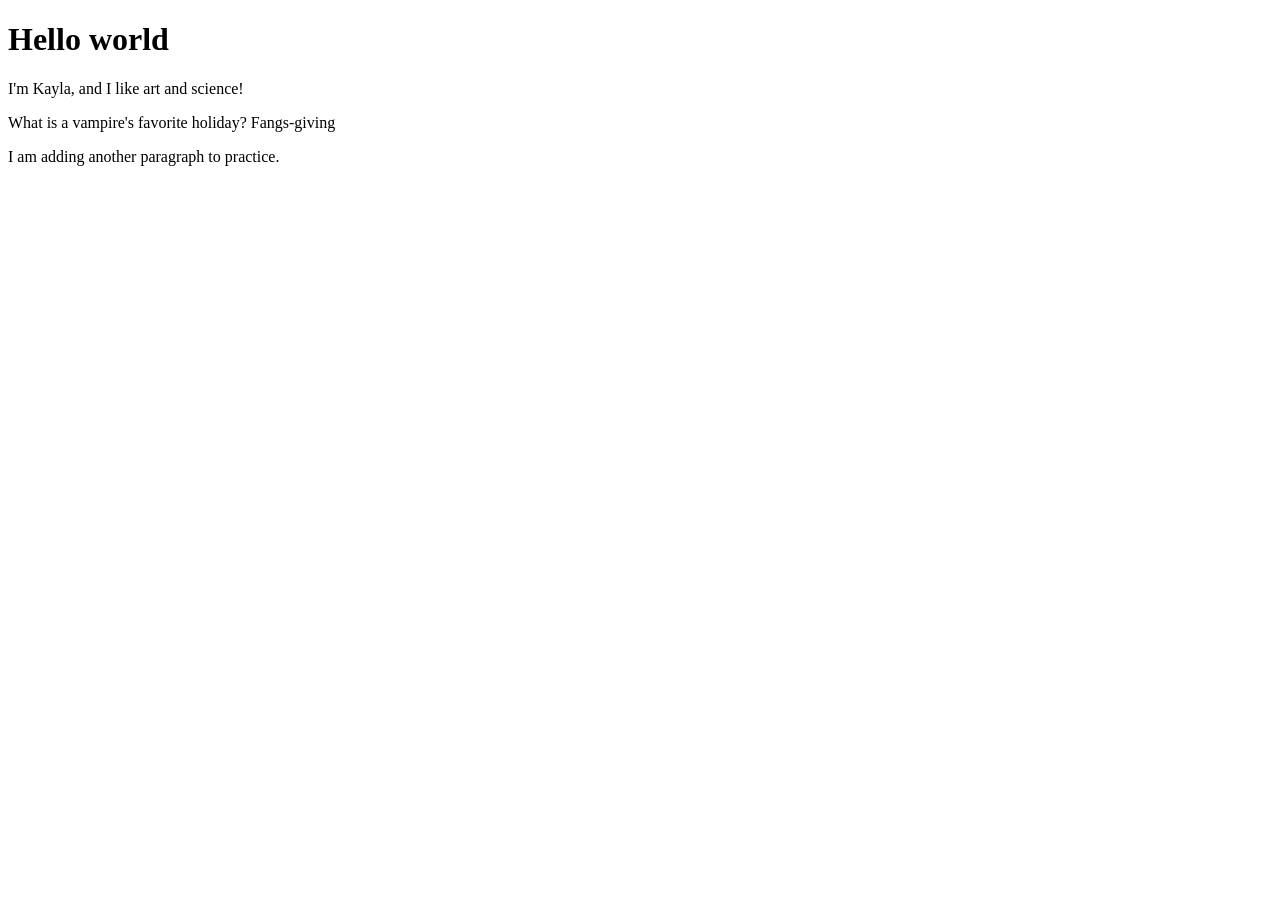
<file: index.html>
<!DOCTYPE html>
<html>
<body>
    <h1>Hello world</h1>
    <p>I'm Kayla, and I like art and science!</p>
    </p>What is a vampire's favorite holiday? Fangs-giving</p>
    </p>I am adding another paragraph to practice.</p>
</body>
</html>
</file>
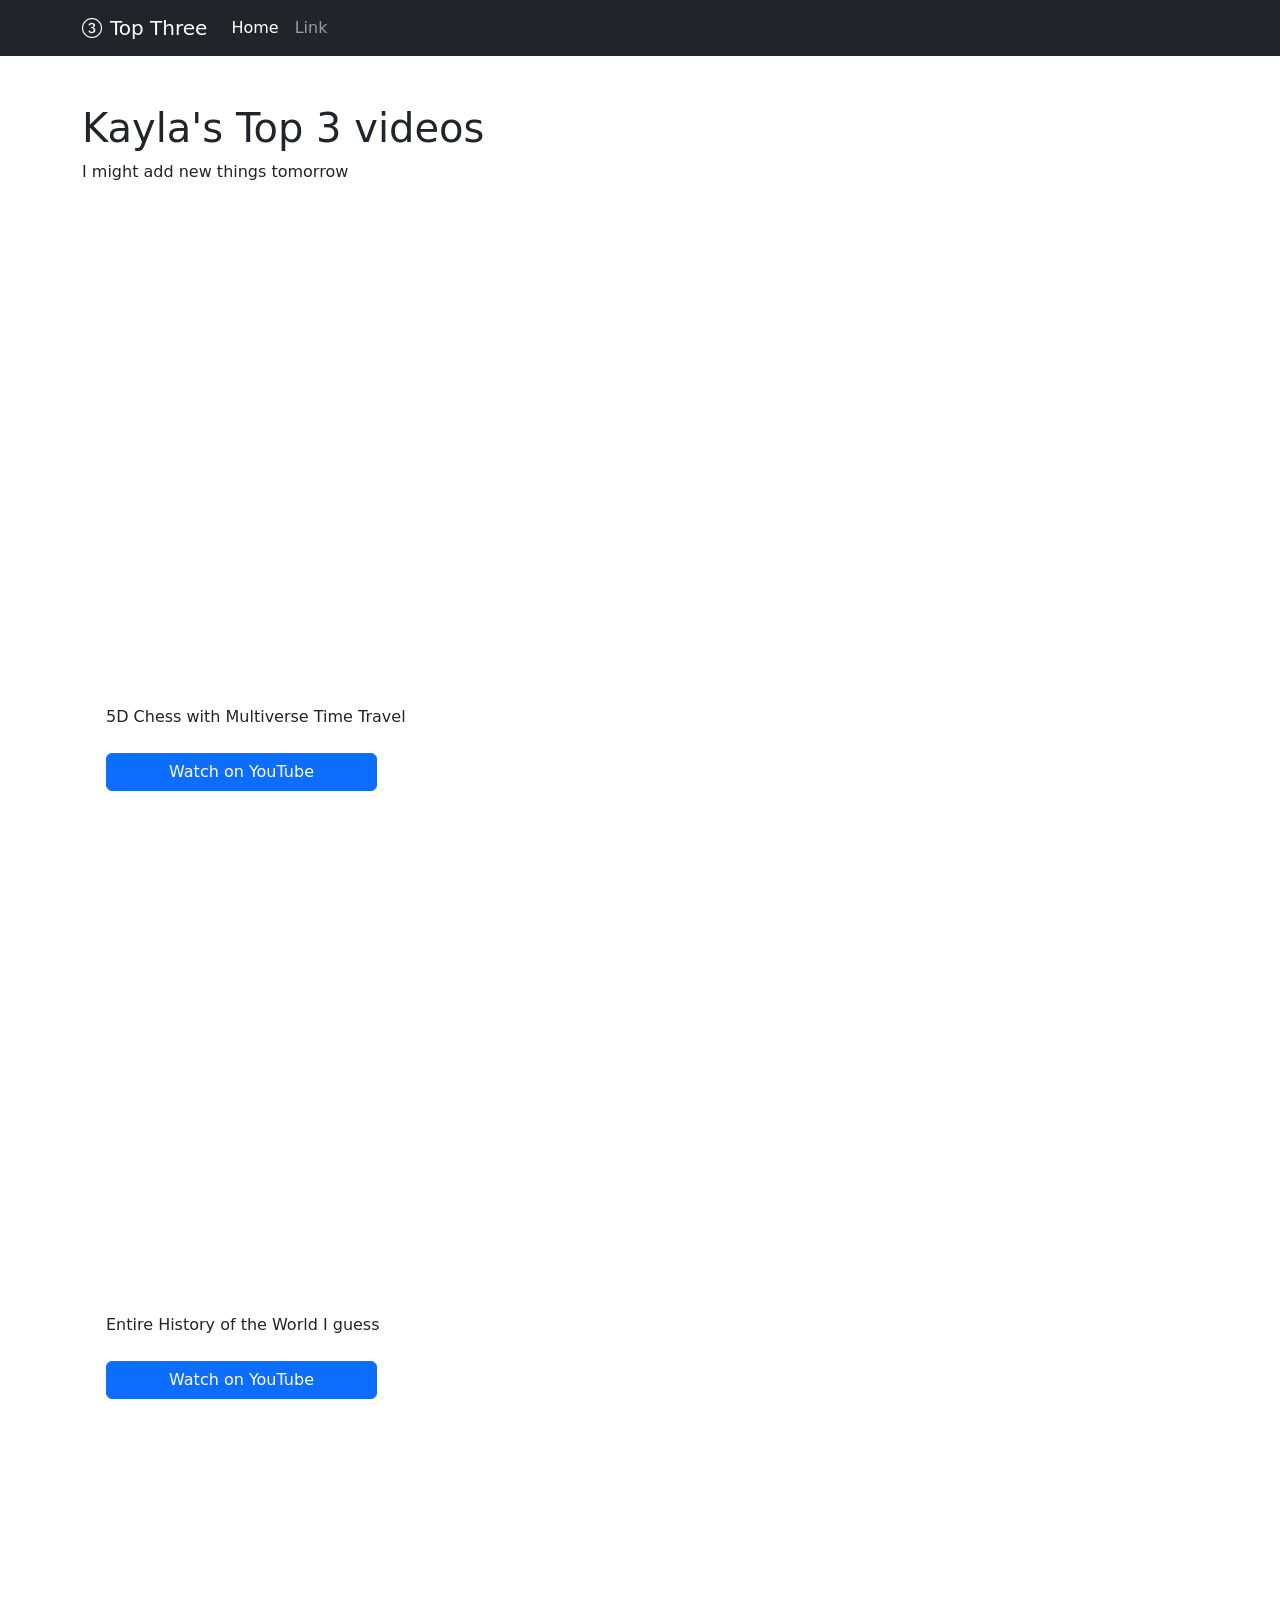
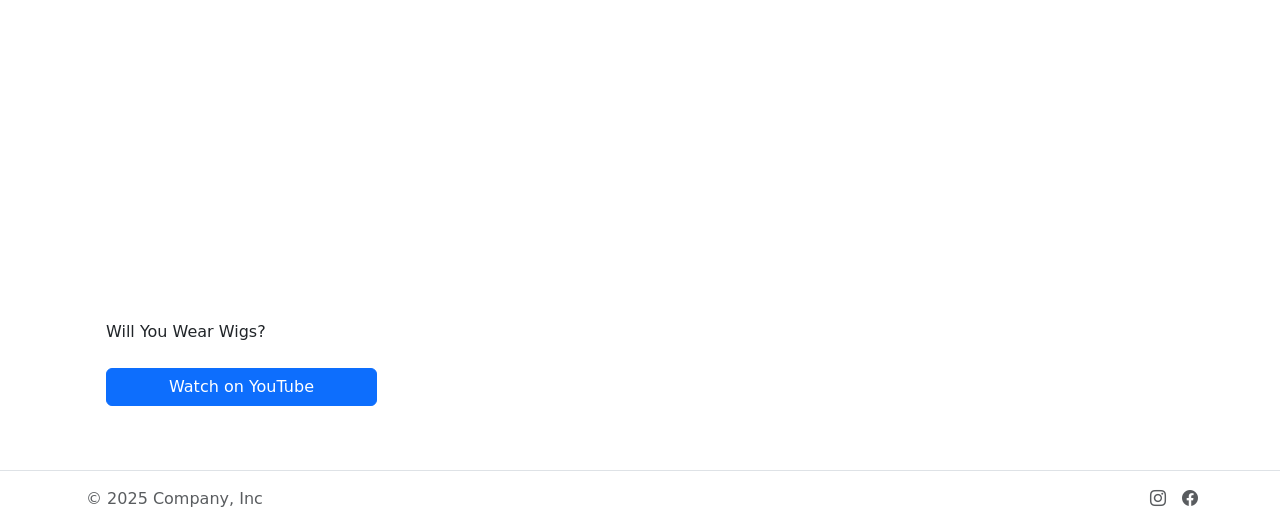
<file: docs/bootstrap-sandbox.html>
<!doctype html>
<html lang="en" class="h-100 w-100">

<head>
  <meta charset="utf-8">
  <meta name="viewport" content="width=device-width, initial-scale=1">
  <title>Bootstrap demo</title>
  <link href="https://cdn.jsdelivr.net/npm/bootstrap@5.3.8/dist/css/bootstrap.min.css" rel="stylesheet"
    integrity="sha384-sRIl4kxILFvY47J16cr9ZwB07vP4J8+LH7qKQnuqkuIAvNWLzeN8tE5YBujZqJLB" crossorigin="anonymous">
  <link rel="stylesheet" href="https://cdn.jsdelivr.net/npm/bootstrap-icons@1.13.1/font/bootstrap-icons.min.css">
</head>

<body class="h-100 w-100 d-flex flex-column">
  <nav class="navbar navbar-expand-lg navbar-dark bg-dark" aria-label="Main navigation">
    <div class="container">
      <a class="navbar-brand d-flex align-items-center gap-2" href="#">
        <i class="bi bi-3-circle"></i>Top Three
      </a>
      <button class="navbar-toggler" type="button"
        data-bs-toggle="collapse" data-bs-target="#navbarsExample07" aria-controls="navbarsExample07"
        aria-expanded="false" aria-label="Toggle navigation">
        <span class="navbar-toggler-icon"></span>
      </button>
      <div class="collapse navbar-collapse" id="navbarsExample07">
        <ul class="navbar-nav me-auto mb-2 mb-lg-0">
          <li class="nav-item"><a class="nav-link active" aria-current="page" href="#">Home</a></li>
          <li class="nav-item"><a class="nav-link" href="#">Link</a></li>
        </ul>
      </div>
    </div>
  </nav>

  <main class="container flex-grow-1 pt-5 pb-5">
    <div>
      <h1>Kayla's Top 3 videos</h1>
      <p>I might add new things tomorrow</p>
    </div>

    <div class="py-3">
      <h2 class="pb-3"></h2>
      <div class="ps-sm-4 col-lg-9">
        <div class="ratio ratio-16x9">
          <iframe src="https://www.youtube.com/embed/suRtn-Jymzg?si=LDi9WZr2VAbQEzZ5" title="YouTube video player" frameborder="0" allow="accelerometer; autoplay; clipboard-write; encrypted-media; gyroscope; picture-in-picture; web-share" referrerpolicy="strict-origin-when-cross-origin" allowfullscreen></iframe>
        </div>
        <p class="py-2">5D Chess with Multiverse Time Travel</p>
        <a class="btn btn-primary col-12 col-md-4" href="https://www.youtube.com/watch?v=suRtn-Jymzg" role="button">Watch on YouTube</a>
      </div>
    </div>

    <div class="py-3">
      <h2 class="pb-3"></h2>
      <div class="ps-sm-4 col-lg-9">
        <div class="ratio ratio-16x9">
          <iframe src="https://www.youtube.com/embed/xuCn8ux2gbs?si=OFnk2aBOSqjLGPJd" title="YouTube video player" frameborder="0" allow="accelerometer; autoplay; clipboard-write; encrypted-media; gyroscope; picture-in-picture; web-share" referrerpolicy="strict-origin-when-cross-origin" allowfullscreen></iframe>
        </div>
        <p class="py-2">Entire History of the World I guess</p>
        <a class="btn btn-primary col-12 col-md-4" href="https://www.youtube.com/watch?v=xuCn8ux2gbs" role="button">Watch on YouTube</a>
      </div>
    </div>

    <div class="py-3">
      <h2 class="pb-3"></h2>
      <div class="ps-sm-4 col-lg-9">
        <div class="ratio ratio-16x9">
          <iframe src="https://www.youtube.com/embed/-xqEABqaEuo?si=3V8a9ou_83nXGCSC" title="YouTube video player" frameborder="0" allow="accelerometer; autoplay; clipboard-write; encrypted-media; gyroscope; picture-in-picture; web-share" referrerpolicy="strict-origin-when-cross-origin" allowfullscreen></iframe>
        </div>
        <p class="py-2">Will You Wear Wigs?</p>
        <a class="btn btn-primary col-12 col-md-4" href="https://www.youtube.com/watch?v=-xqEABqaEuo" role="button">Watch on YouTube</a>
      </div>
    </div>
  </main>

  <footer class="mt-auto border-top">
    <div class="container d-flex flex-wrap justify-content-between align-items-center py-3">
      <div class="col-md-4 d-flex align-items-center">
        <span class="mb-3 mb-md-0 ps-1 text-body-secondary">© 2025 Company, Inc</span>
      </div>
      <ul class="nav col-md-4 justify-content-end list-unstyled d-flex">
        <li class="ms-3"><a class="text-body-secondary" href="#" aria-label="Instagram"><i class="bi bi-instagram"></i></a></li>
        <li class="ms-3"><a class="text-body-secondary" href="#" aria-label="Facebook"><i class="bi bi-facebook"></i></a></li>
      </ul>
    </div>
  </footer>

  <script src="https://cdn.jsdelivr.net/npm/bootstrap@5.3.8/dist/js/bootstrap.bundle.min.js"
    integrity="sha384-FKyoEForCGlyvwx9Hj09JcYn3nv7wiPVlz7YYwJrWVcXK/BmnVDxM+D2scQbITxI"
    crossorigin="anonymous"></script>
</body>

</html>
</file>
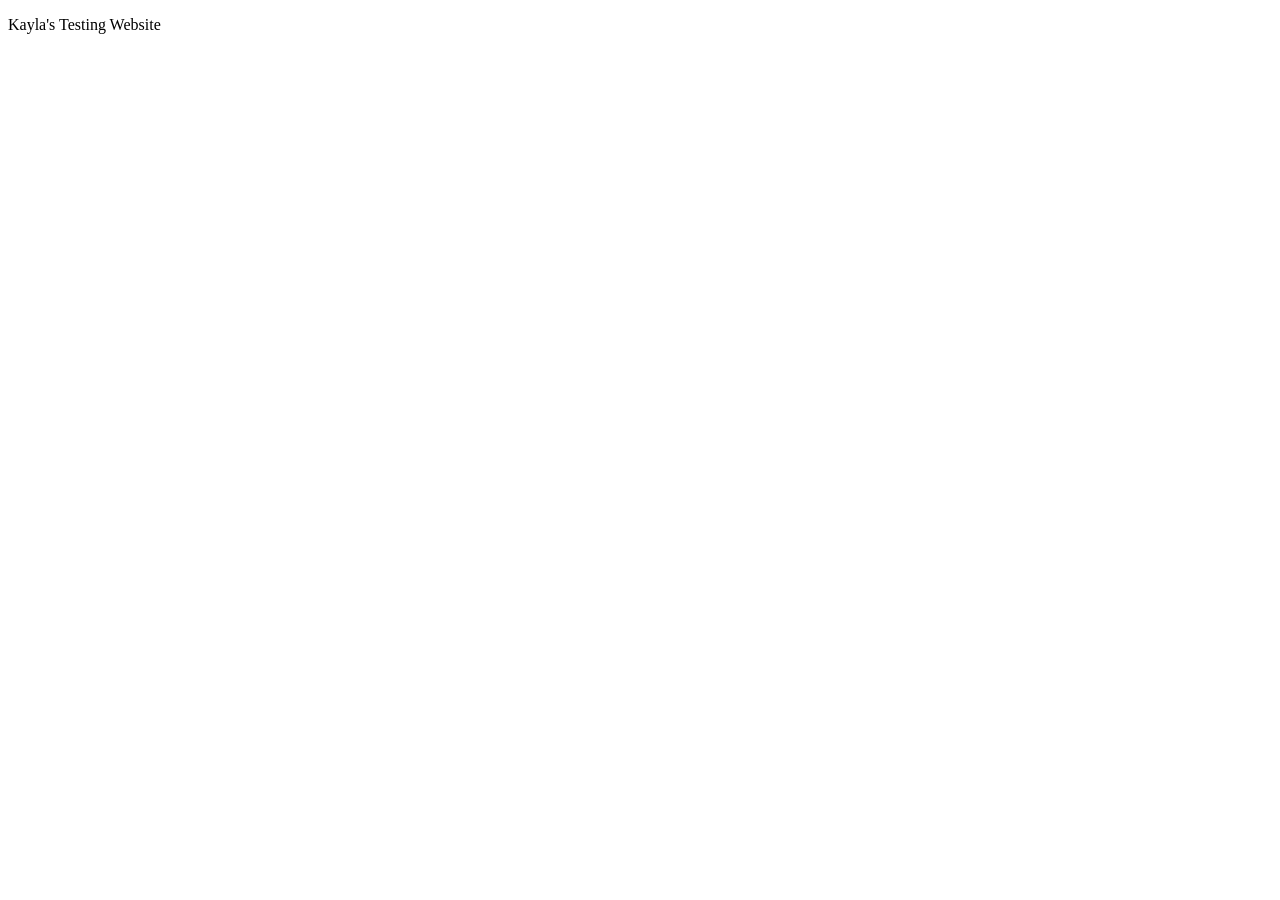
<file: docs/Kayla's-Tester-Website.html>
<!doctype html>
<html lang="en" class="h-100 w-100">

<head>
  <meta charset="utf-8">
  <meta name="viewport" content="width=device-width, initial-scale=1, shrink-to-fit=no">
  <meta name="description" content="">
  <meta name="author" content="">
  <link rel="icon" href="/docs/4.0/assets/img/favicons/favicon.ico">
  <title>Kayla's Testing Website</title>
  <link rel="canonical" href="https://getbootstrap.com/docs/4.0/examples/cover/">
</head>

<body>
<p>Kayla's Testing Website</p>

</body>

</html>
</file>
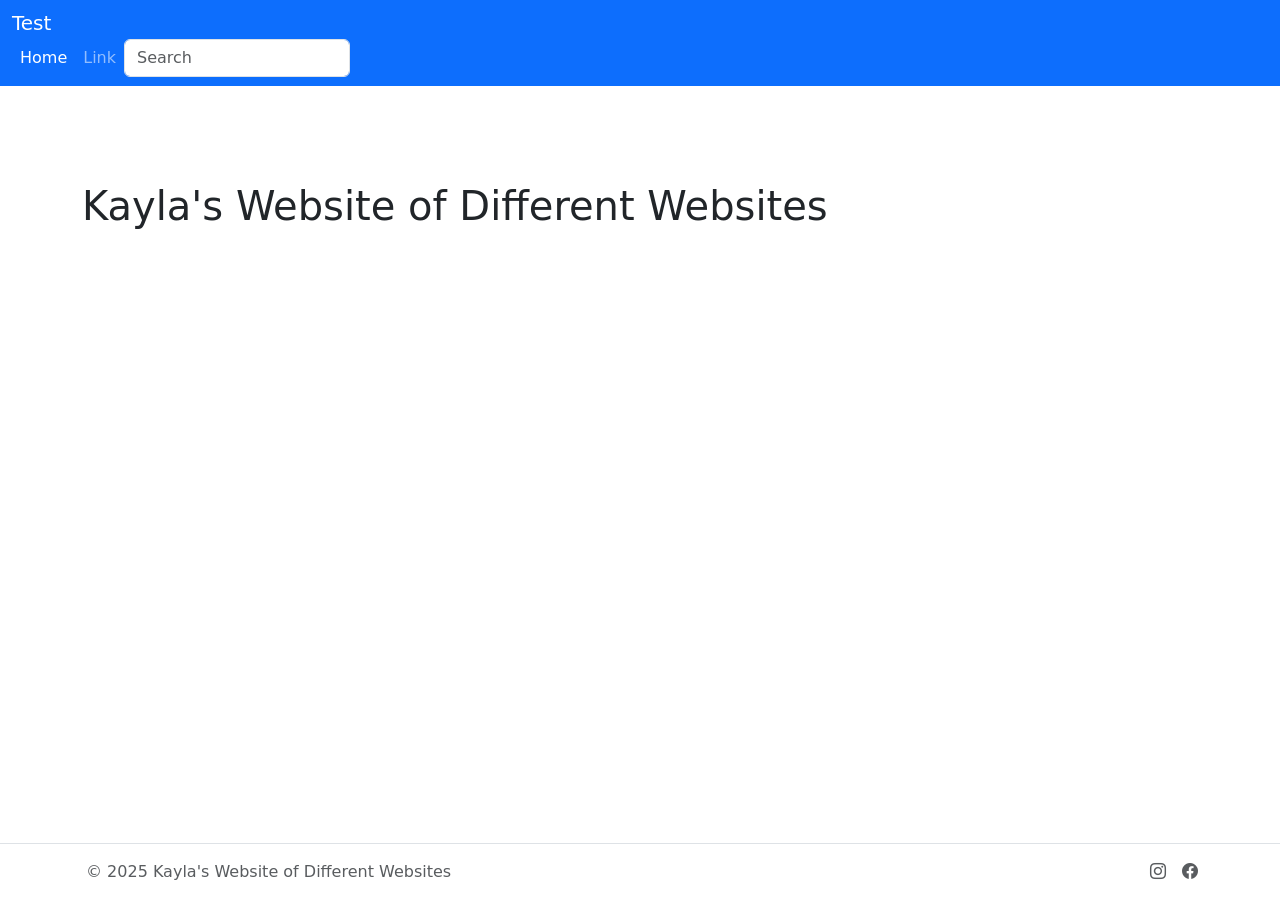
<file: docs/KaylaWebsite.html>
<!doctype html>
<html lang="en" class="h-100 w-100">

<head>
  <meta charset="utf-8">
  <meta name="viewport" content="width=device-width, initial-scale=1">
  <title>Bootstrap demo</title>
  <link href="https://cdn.jsdelivr.net/npm/bootstrap@5.3.8/dist/css/bootstrap.min.css" rel="stylesheet"
    integrity="sha384-sRIl4kxILFvY47J16cr9ZwB07vP4J8+LH7qKQnuqkuIAvNWLzeN8tE5YBujZqJLB" crossorigin="anonymous">
  <link rel="stylesheet" href="https://cdn.jsdelivr.net/npm/bootstrap-icons@1.13.1/font/bootstrap-icons.min.css">
</head>

<body class="h-100 w-100 d-flex flex-column">
  <nav class="navbar navbar-expand-lg navbar-dark bg-primary" aria-label="Eighth navbar example">
    <div>
      <div class="container"> <a class="navbar-brand" href="#">Test</a> <button class="navbar-toggler" type="button"
          data-bs-toggle="collapse" data-bs-target="#navbarsExample07" aria-controls="navbarsExample07"
          aria-expanded="false" aria-label="Toggle navigation"> <span class="navbar-toggler-icon"></span> </button>
        <div class="collapse navbar-collapse" id="navbarsExample07">
          <ul class="navbar-nav me-auto mb-2 mb-lg-0">
            <li class="nav-item"> <a class="nav-link active" aria-current="page" href="#">Home</a> </li>
            <li class="nav-item"> <a class="nav-link" href="#">Link</a> </li>
          </ul>
          <form role="search"> <input class="form-control" type="search" placeholder="Search" aria-label="Search">
          </form>
        </div>
      </div>
  </nav>
  <main class="container flex-grow-1 pt-5">
    <div>
      <div class="row gx-5">
        <div class="py-5 col-lg-9">
          <h1>Kayla's Website of Different Websites</h1>
        </div>
      </div>
  </main>
  <footer class="mt-auto border-top">
    <div class="container d-flex flex-wrap justify-content-between align-items-center py-3">
      <div class="col-md-4 d-flex align-items-center"><span class="mb-3 mb-md-0 ps-1 text-body-secondary">© 2025
          Kayla's Website of Different Websites</span></div>
      <ul class="nav col-md-4 justify-content-end list-unstyled d-flex">
        <li class="ms-3"><a class="text-body-secondary" href="#" aria-label="Instagram"><i
              class="bi bi-instagram"></i></a></li>
        <li class="ms-3"><a class="text-body-secondary" href="#" aria-label="Facebook"><i
              class="bi bi-facebook"></i></a></li>
      </ul>
    </div>

  </footer>
  <script src="https://cdn.jsdelivr.net/npm/bootstrap@5.3.8/dist/js/bootstrap.bundle.min.js"
    integrity="sha384-FKyoEForCGlyvwx9Hj09JcYn3nv7wiPVlz7YYwJrWVcXK/BmnVDxM+D2scQbITxI"
    crossorigin="anonymous"></script>
</body>
</file>
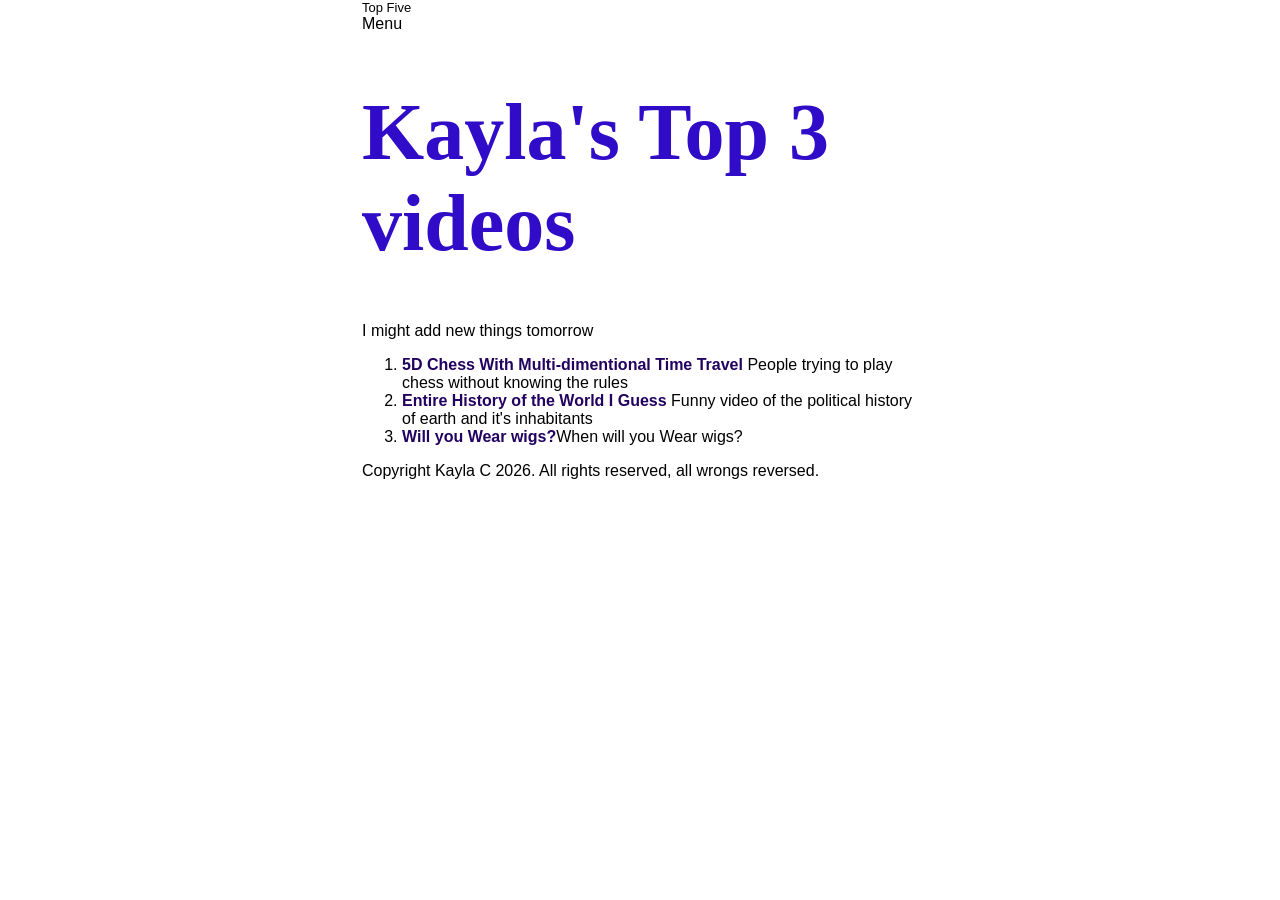
<file: docs/top-5.html>
<!DOCTYPE html>
<html lang="en">
<head>
    <meta charset="UTF-8">
    <meta name="viewport" content="width=device-width>, initial-scale=1.0">
    <title>Document</title>
    <link rel="stylesheet" href="top-five.css">
</head>
<body>
  <div class="container">
    <header>
      <div class="logo">Top Five</div>
      <div>Menu</div>
    </header>
        <main>
        <h1>Kayla's Top 3 videos</h1>
        <p>I might add new things tomorrow</p>
        <ol>
            <li><b><a href="https://www.youtube.com/watch?v=suRtn-Jymzg">5D Chess With Multi-dimentional Time Travel </a></b>People trying to play chess without knowing the rules</li>
            <li><b><a href="https://www.youtube.com/watch?v=xuCn8ux2gbs&t=10s">Entire History of the World I Guess </a></b>Funny video of the political history of earth and it's inhabitants</li>
            <li><b><a href="https://www.youtube.com/watch?v=-xqEABqaEuo">Will you Wear wigs?</a></b>When will you Wear wigs?</li>
         </ol>
    </main>
    <footer>
      <div>Copyright Kayla C 2026. All rights reserved, all wrongs reversed.</div>
    </footer>
  </div>
</body>
</html>
</file>
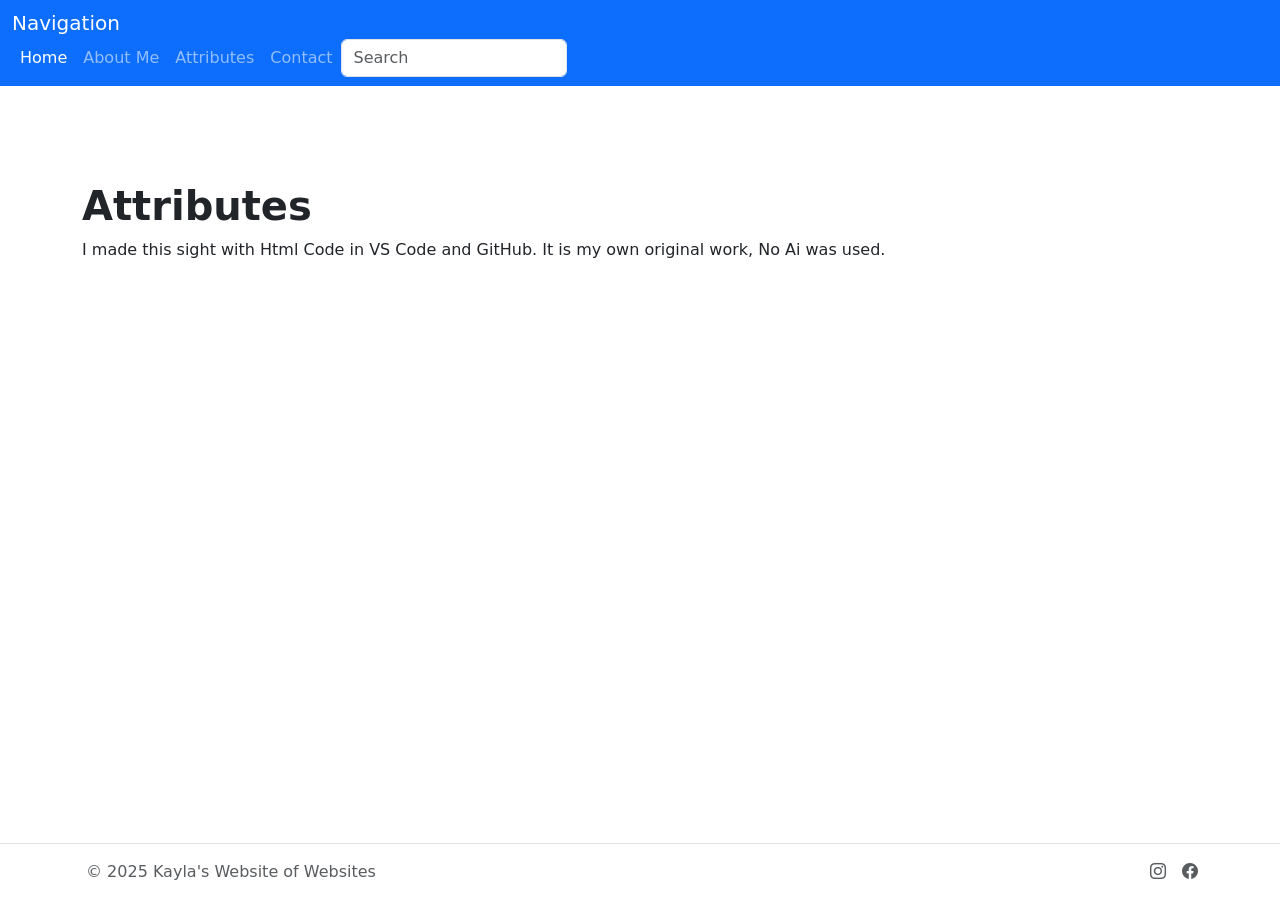
<file: docs/MainFolder.html/Attributes.html>
<!doctype html>
<html lang="en" class="h-100 w-100">

<head>
  <meta charset="utf-8">
  <meta name="viewport" content="width=device-width, initial-scale=1">
  <title>Kayla's Website of Websites</title>
  <link href="https://cdn.jsdelivr.net/npm/bootstrap@5.3.8/dist/css/bootstrap.min.css" rel="stylesheet"
    integrity="sha384-sRIl4kxILFvY47J16cr9ZwB07vP4J8+LH7qKQnuqkuIAvNWLzeN8tE5YBujZqJLB" crossorigin="anonymous">
  <link rel="stylesheet" href="https://cdn.jsdelivr.net/npm/bootstrap-icons@1.13.1/font/bootstrap-icons.min.css">
</head>

<body class="h-100 w-100 d-flex flex-column">
  <nav class="navbar navbar-expand-lg navbar-dark bg-primary" aria-label="Eighth navbar example">
    <div>
      <div class="container"> <a class="navbar-brand" href="#">Navigation</a> <button class="navbar-toggler" type="button"
          data-bs-toggle="collapse" data-bs-target="#navbarsExample07" aria-controls="navbarsExample07"
          aria-expanded="false" aria-label="Toggle navigation"> <span class="navbar-toggler-icon"></span> </button>
        <div class="collapse navbar-collapse" id="navbarsExample07">
          <ul class="navbar-nav me-auto mb-2 mb-lg-0">
            <li class="nav-item"> <a class="nav-link active" aria-current="page" href="./KaylaWebsite.html">Home</a> </li>
            <li class="nav-item"> <a class="nav-link" href="./aboutme.html"> About Me</a> </li>
            <li class="nav-item"> <a class="nav-link" href="./Attributes.html">Attributes</a> </li>
            <li class="nav-item"> <a class="nav-link" href="./Contact.html">Contact</a> </li>
          </ul>
          <form role="search"> <input class="form-control" type="search" placeholder="Search" aria-label="Search">
          </form>
        </div>
      </div>
  </nav>
  <main class="container flex-grow-1 pt-5">
    <div>
      <div class="row gx-5">
        <div class="py-5 col-lg-9">
          <h1><strong>Attributes</strong></h1>
          <p>I made this sight with Html Code in VS Code and GitHub. It is my own original work, No Ai was used.</p>
  </main>
  <footer class="mt-auto border-top">
    <div class="container d-flex flex-wrap justify-content-between align-items-center py-3">
      <div class="col-md-4 d-flex align-items-center"><span class="mb-3 mb-md-0 ps-1 text-body-secondary">© 2025
          Kayla's Website of Websites</span></div>
      <ul class="nav col-md-4 justify-content-end list-unstyled d-flex">
        <li class="ms-3"><a class="text-body-secondary" href="#" aria-label="Instagram"><i
              class="bi bi-instagram"></i></a></li>
        <li class="ms-3"><a class="text-body-secondary" href="#" aria-label="Facebook"><i
              class="bi bi-facebook"></i></a></li>
      </ul>
    </div>

  </footer>
  <script src="https://cdn.jsdelivr.net/npm/bootstrap@5.3.8/dist/js/bootstrap.bundle.min.js"
    integrity="sha384-FKyoEForCGlyvwx9Hj09JcYn3nv7wiPVlz7YYwJrWVcXK/BmnVDxM+D2scQbITxI"
    crossorigin="anonymous"></script>
</body>
</html>
</file>
<file: docs/top-five.css>
body {
 width: 375px;
 margin: 0 auto;
 font-family: Arial, Helvetica, sans-serif;
 font-size: 16px;
}
h1 {
  font-family: "Georgia", serif;
  color: rgb(49, 12, 200); 
}
a {
  color: rgb(163, 26, 209);
  text-decoration: none;
}
html {
  width: 100%;
  height: 100%;
}
.container {
  min-height: 100%;
  display: flex;
  flex-direction: column;
  align-items: stretch;
}
main {
  flex-grow: 1;
}
@media screen and (min-width: 576px) {
  body {
    width: 556px;
  }
}
@media screen and (min-width: 768px) {
  body {
    width: 748px;
  }
}
@media screen and (min-width: 992px) {
  body {
    width: 972px;
  }
}
@media screen and (min-width: 576px) {
  body {
    width: 556px;
  }

  h1 {
    font-size: 50px;
  }
}
@media screen and (min-width: 580px) {
  body {
    width: 556px;
  }

  h1 {
    font-size: 80px;
  }

  .logo {
    font-size: 13px;
  }

  a {
    color: rgb(34, 1, 96);
  } 
}
</file>
